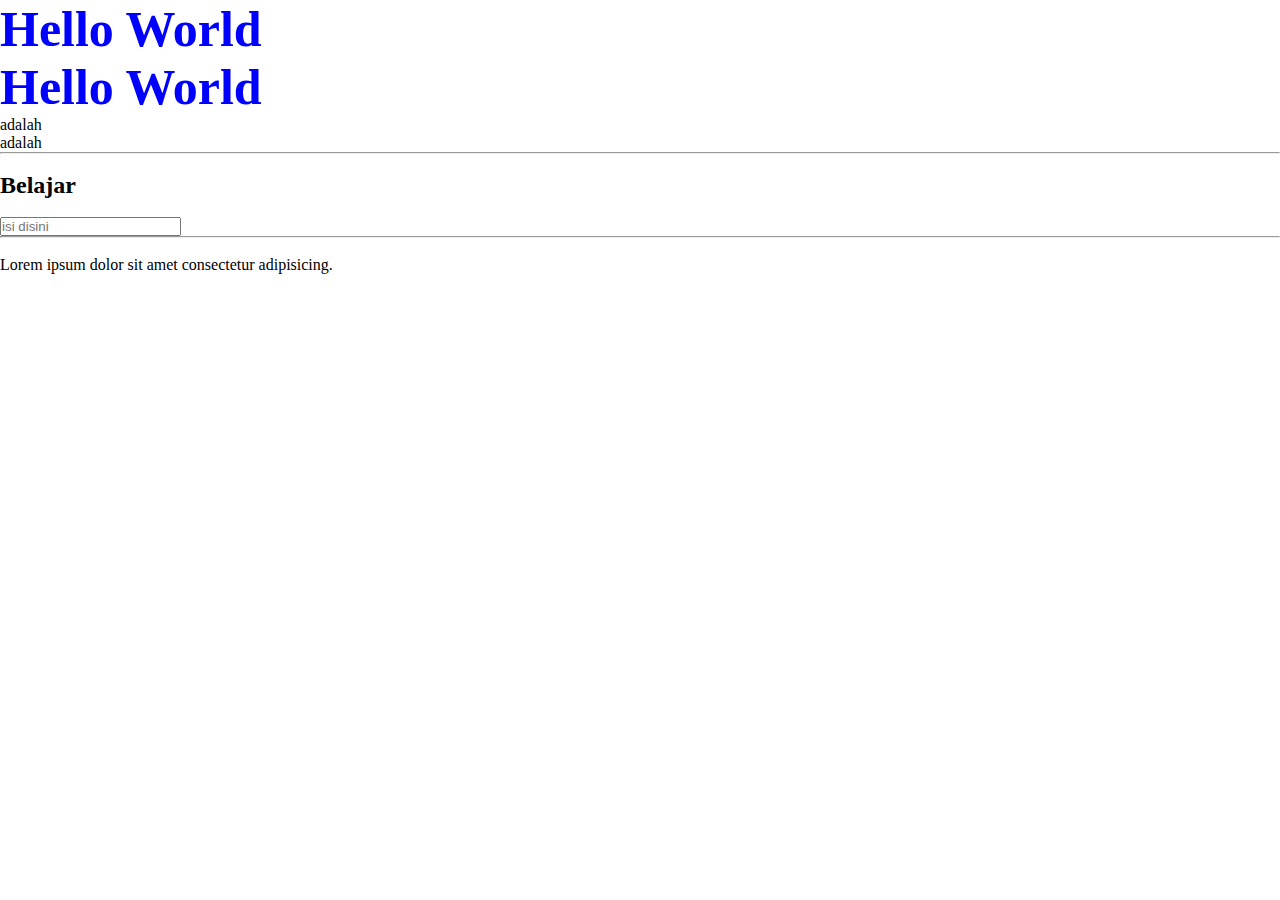
<file: minggu_empat_CSS/index.html>
<!DOCTYPE html>
<html lang="en">
<head>
    <meta charset="UTF-8">
    <meta name="viewport" content="width=device-width, initial-scale=1.0">
    <title>CSS</title>
    <link rel="stylesheet" href="style.css">
</head>
<body>
   <h1>Hello World</h1>
   <h1>Hello World</h1>
   <p>adalah</p>
   <p>adalah</p>
   <hr>
   <br>
   <h2 id="sorot">Belajar</h2>
   <br>
   <input type="text" id="warna" placeholder="isi disini">
   <hr>
   <br>
   <p id="text">Lorem ipsum dolor sit amet consectetur adipisicing.</p>
</body>
</html>
</file>
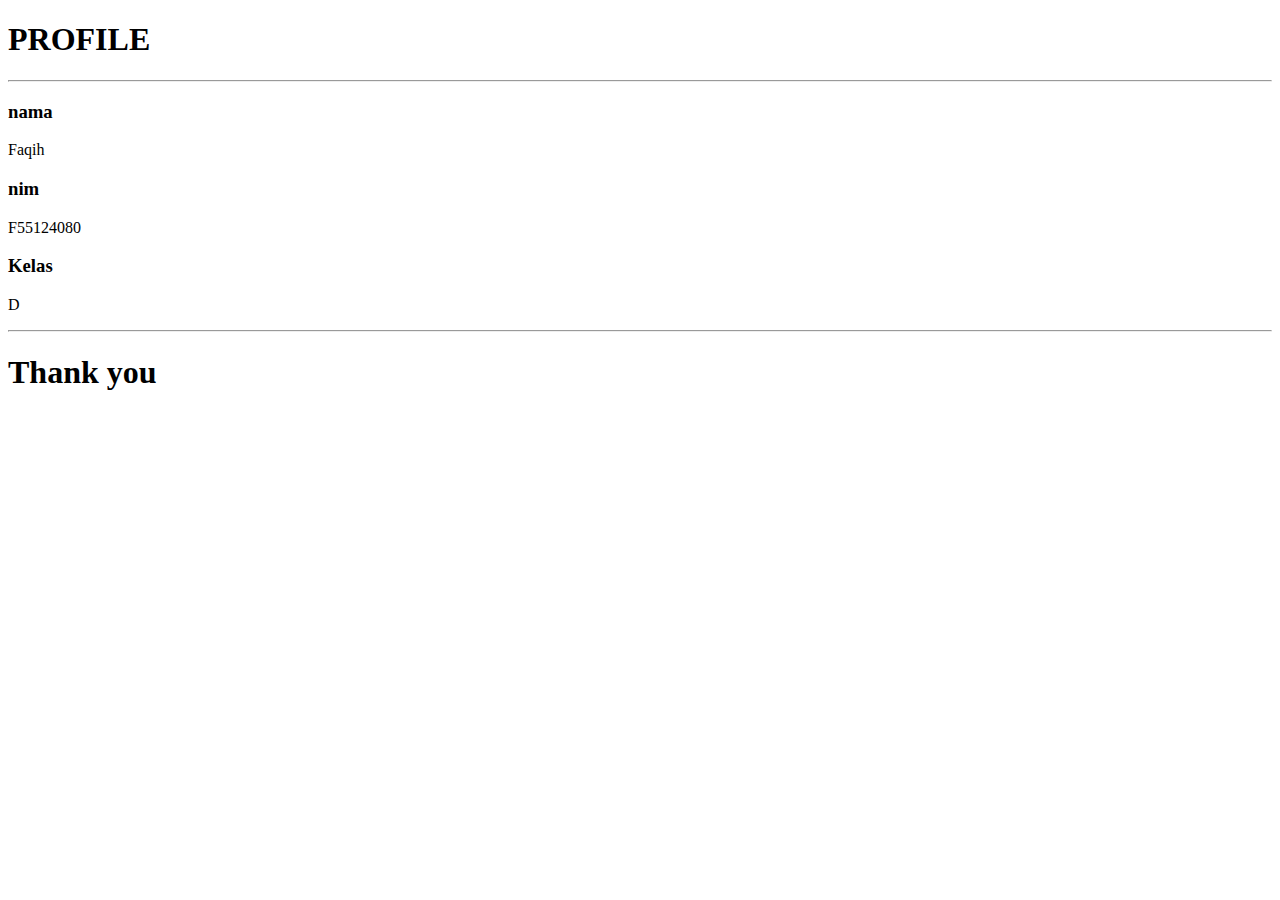
<file: minggu_pertama/index.html>
<!DOCTYPE html>
<html lang="en">
<head>
    <meta charset="UTF-8">
    <meta name="viewport" content="width=device-width, initial-scale=1.0">
    <title>Faqih</title>
</head>
<body>
    <p>
        <h1>PROFILE</h1>
        <hr>
        <h3>nama</h3>
        <p>Faqih</p>
        <h3>nim</h3>
        <p>F55124080</p>
        <h3>Kelas</h3>
        <p>D</p>
        <hr>
        <h1>Thank you</h1>
    </p>
</body>
</html>
</file>
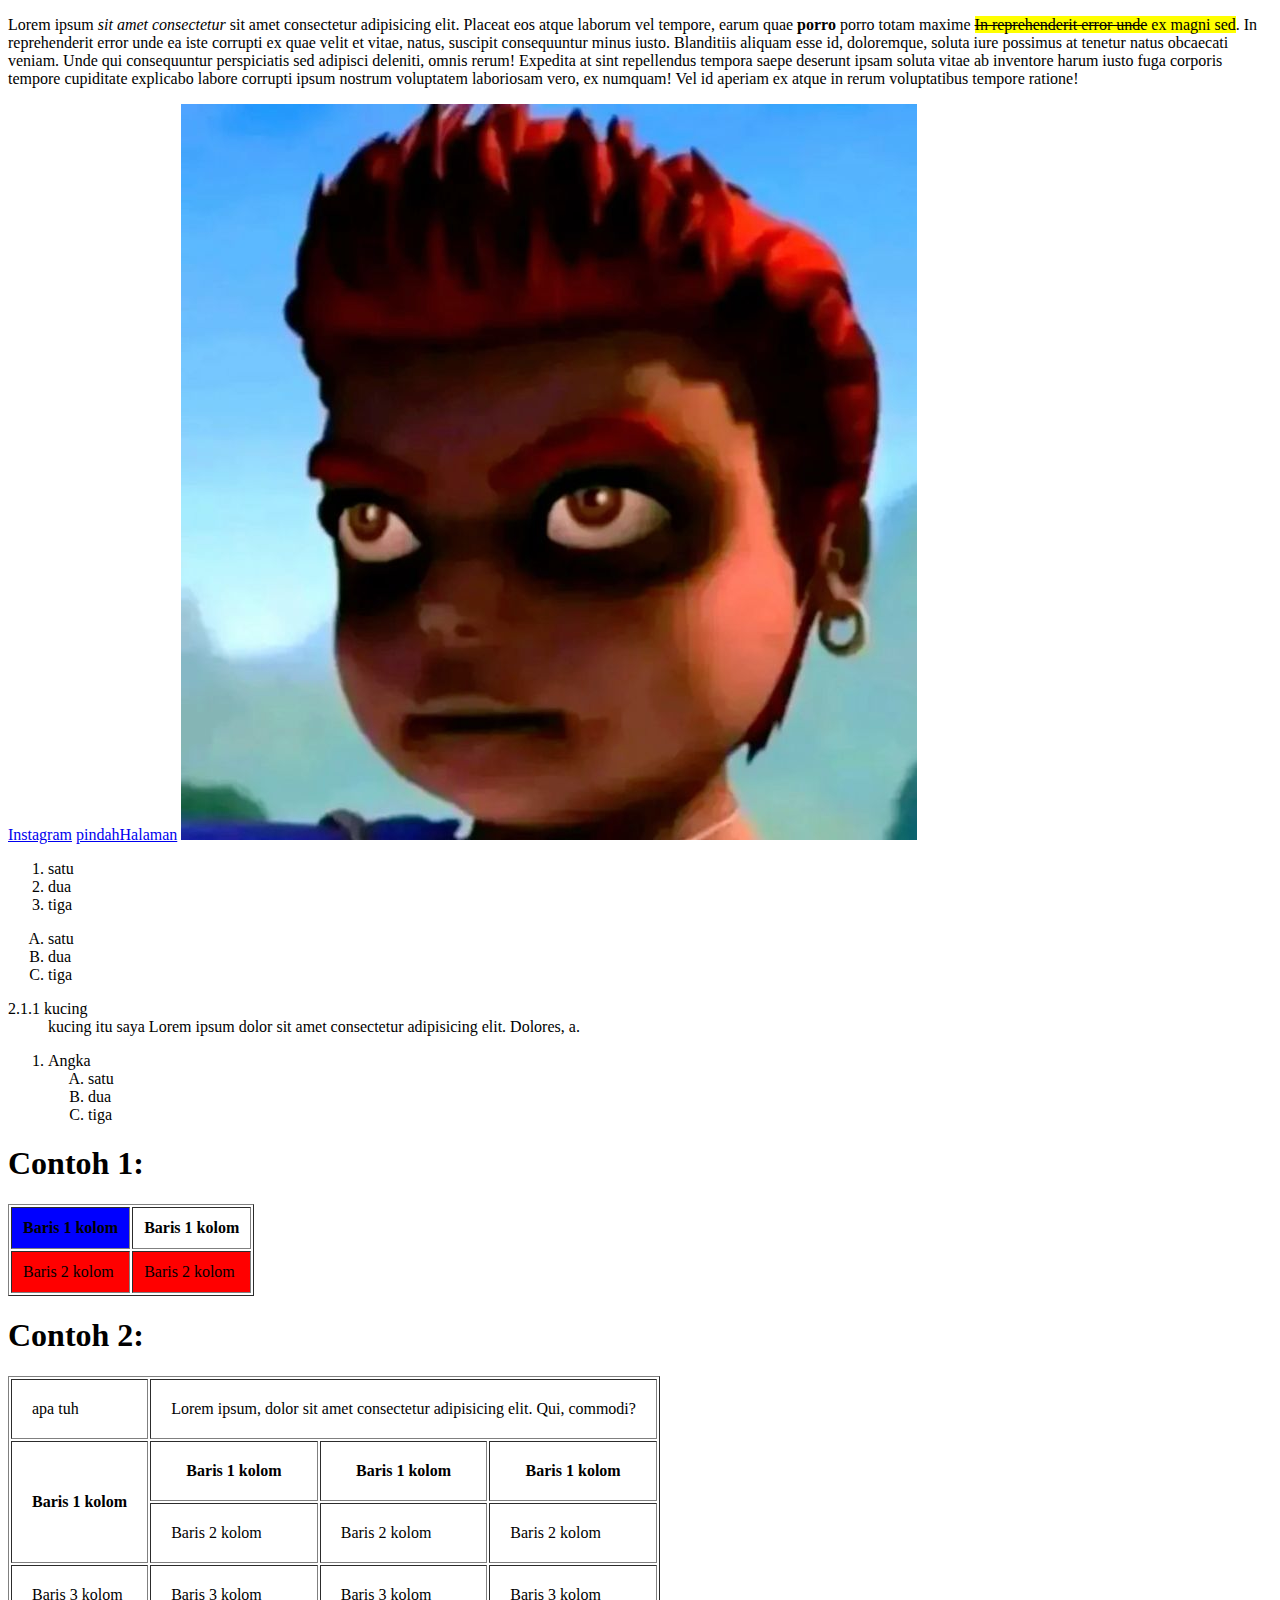
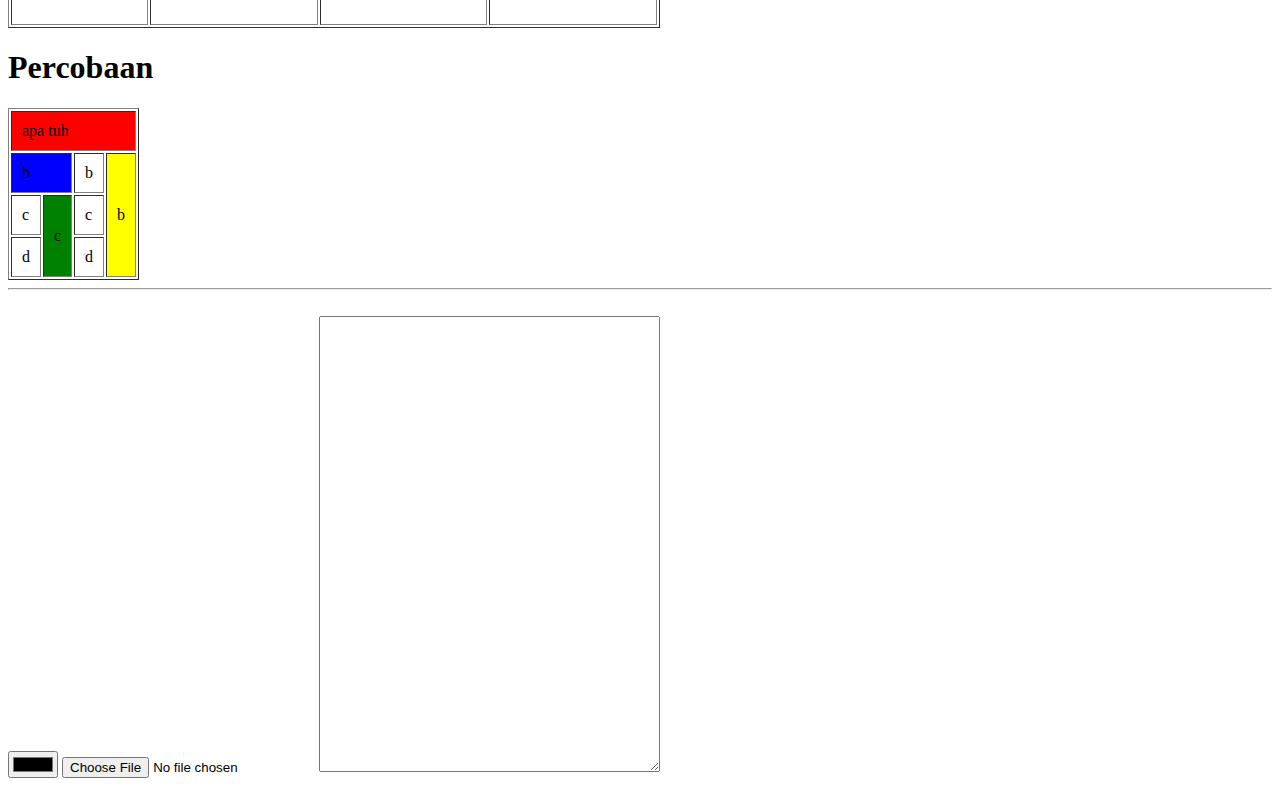
<file: minggu_kedua/index .html>
<!DOCTYPE html>
<html lang="en">
<head>
    <meta charset="UTF-8">
    <meta name="viewport" content="width=device-width, initial-scale=1.0">
    <title>Week2</title>
</head>
<body>
    <p>
        Lorem ipsum <i>sit amet consectetur</i> sit amet consectetur adipisicing elit. Placeat eos atque laborum vel tempore, earum quae <strong>porro</strong> porro totam maxime <mark><del>In reprehenderit error unde</del> ex magni sed</mark>. In reprehenderit error unde ea iste corrupti ex quae velit et vitae, natus, suscipit consequuntur minus iusto. Blanditiis aliquam esse id, doloremque, soluta iure possimus at tenetur natus obcaecati veniam. Unde qui consequuntur perspiciatis sed adipisci deleniti, omnis rerum! Expedita at sint repellendus tempora saepe deserunt ipsam soluta vitae ab inventore harum iusto fuga corporis tempore cupiditate explicabo labore corrupti ipsum nostrum voluptatem laboriosam vero, ex numquam! Vel id aperiam ex atque in rerum voluptatibus tempore ratione!
    </p>
    <a href="https://www.instagram.com/programming.tadulako/" target="_blank">Instagram</a>
    <a href="index2.html">pindahHalaman</a>
    <img src="Pragos.jpg" alt="">

    <ol>
        <li>satu</li>
        <li>dua</li>
        <li>tiga</li>
    </ol>

    <ol type="A">
        <li>satu</li>
        <li>dua</li>
        <li>tiga</li>
    </ol>

    <dl>
        <dt>2.1.1 kucing</dt>
        <dd>kucing itu saya Lorem ipsum dolor sit amet consectetur adipisicing elit. Dolores, a.</dd>
    </dl>

    <ol>
        <li> Angka
            <ol type="A">
                <li>satu</li>
                <li>dua</li>
                <li>tiga</li>
            </ol>
        </li>
    </ol>
    <h1>Contoh 1:</h1>

    <table border="1" cellpadding="11">
        <tr>
            <th bgcolor="blue">Baris 1 kolom</th>
            <th>Baris 1 kolom</th>
        </tr>
        <tr bgcolor="red">
            <td>Baris 2 kolom</td>
            <td>Baris 2 kolom</td>
        </tr>

    </table>
    
    <h1>Contoh 2:</h1>
    <table border="1" cellpadding="20">
        <tr>
            <td>apa tuh</td>
            <td colspan="3">Lorem ipsum, dolor sit amet consectetur adipisicing elit. Qui, commodi?</td>
        </tr>
        <tr>
            <th rowspan="2">Baris 1 kolom</th>
            <th>Baris 1 kolom</th>
            <th>Baris 1 kolom</th>
            <th>Baris 1 kolom</th>
        </tr>
        <tr>
            <td>Baris 2 kolom</td>
            <td>Baris 2 kolom</td>
            <td>Baris 2 kolom</td>
        </tr>
        <tr>
            <td>Baris 3 kolom</td>
            <td>Baris 3 kolom</td>
            <td>Baris 3 kolom</td>
            <td>Baris 3 kolom</td>
        </tr>
        
    </table>
    
    <h1>Percobaan</h1>
    <table border="1" cellpadding="10">
        <tr>
            <td colspan="4" bgcolor="red">apa tuh</td>
        </tr>
        
        <tr>
            <td colspan="2" bgcolor="blue">b</td>
            <td>b</td>
            <td rowspan="3" bgcolor="yellow">b</td>
        </tr>

        <tr>
            <td>c</td>
            <td rowspan="2" bgcolor="green">c</td>
            <td>c</td>
        </tr>

        <tr>
            <td>d</td>
            <td>d</td>
        </tr>
    </table>
    <hr>
    <br>

    <form action="">
        <input type="color" name="Faqih" id="62362">
        <input type="file" name="Faqih" id="">
        <textarea name="Faqih" id="" rows="30" cols="40"></textarea>

    </form>

</body>
</html>
</file>
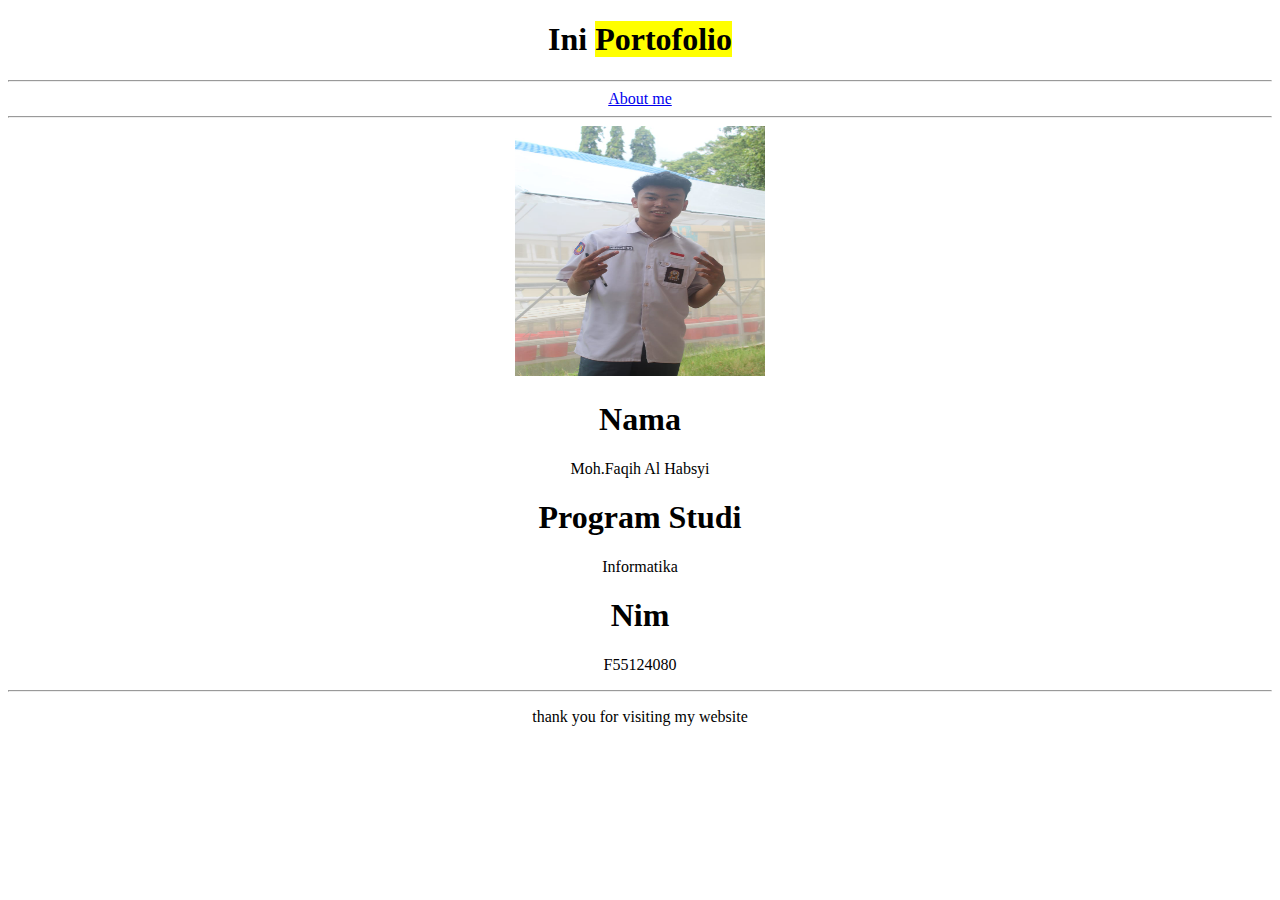
<file: minggu_ketiga/layoutsemantic.html>
<!DOCTYPE html>
<html lang="en">
<head>
    <meta charset="UTF-8">
    <meta name="viewport" content="width=device-width, initial-scale=1.0">
    <title>Document</title>
</head>
<style>
    img{
        height: 250px;
        width: 250px;
    }
</style>
<body>
    <center>

        <h1> Ini <mark> Portofolio </mark> </h1>
        <hr>
        <a href="layoutsemantic2.html">About me</a>
        <hr>
        <img src="Qihhh.jpg" alt="">
        <p>
        <h1>Nama</h1>
        <p>Moh.Faqih Al Habsyi</p>
        <h1>Program Studi</h1>
        <p>Informatika</p>
        <h1>Nim</h1>
        <p>F55124080</p>
    </p>
    <hr>
    <p>thank you for visiting my website</p>
</center>
    
</body>
</html>
</file>
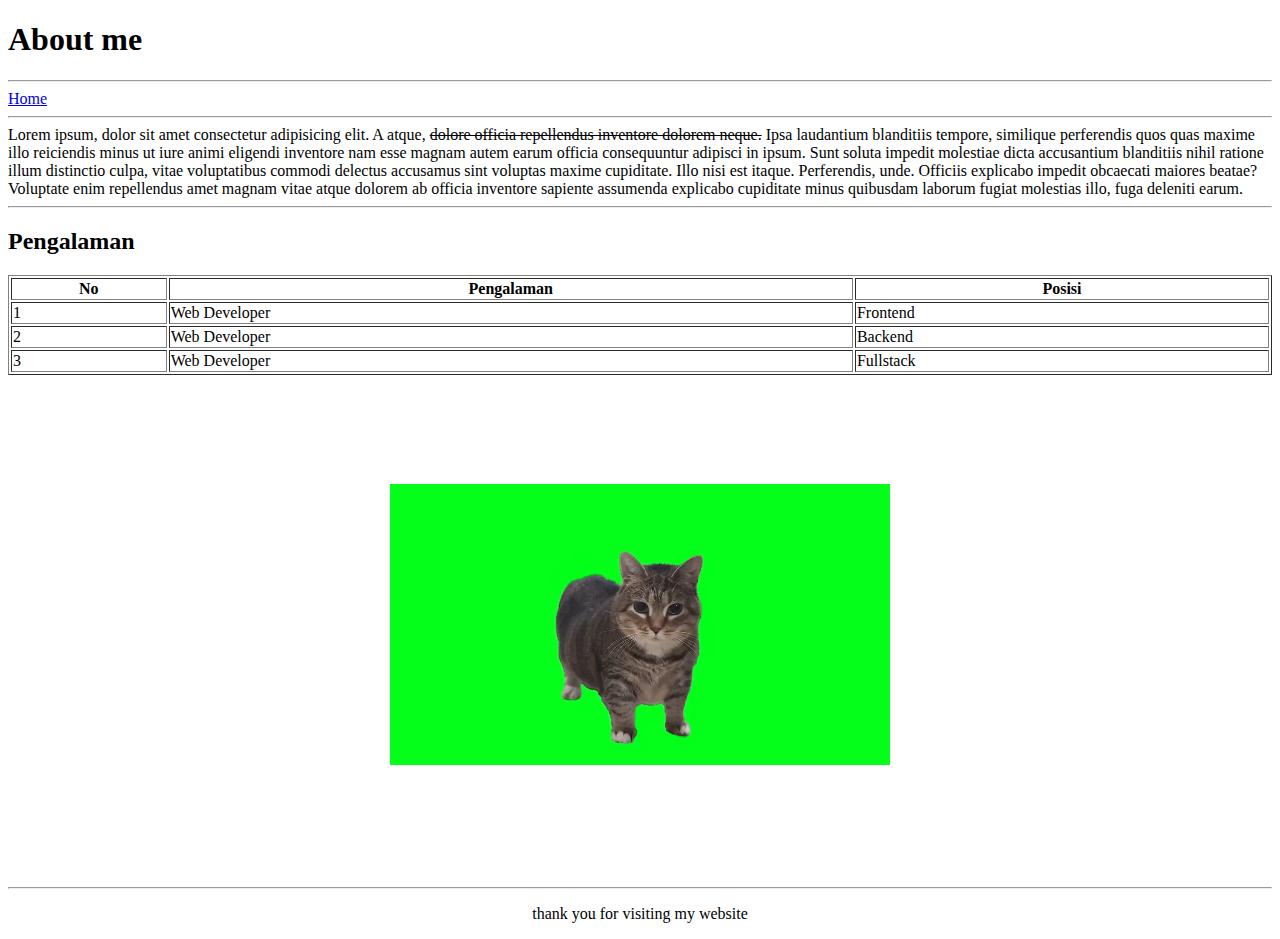
<file: minggu_ketiga/layoutsemantic2.html>
<!DOCTYPE html>
<html lang="en">
<head>
    <meta charset="UTF-8">
    <meta name="viewport" content="width=device-width, initial-scale=1.0">
    <title>Document</title>
</head>
<style>
    table{
        width: 100%;
    }
</style>
<body>
    <p>
        <h1>About me</h1>
    </p>
    <hr>
    <a href="layoutsemantic.html">Home</a>
    <hr>
    Lorem ipsum, dolor sit amet consectetur adipisicing elit. A atque, <del>dolore officia repellendus inventore dolorem neque.</del> Ipsa laudantium blanditiis tempore, similique perferendis quos quas maxime illo reiciendis minus ut iure animi eligendi inventore nam esse magnam autem earum officia consequuntur adipisci in ipsum. Sunt soluta impedit molestiae dicta accusantium blanditiis nihil ratione illum distinctio culpa, vitae voluptatibus commodi delectus accusamus sint voluptas maxime cupiditate. Illo nisi est itaque. Perferendis, unde. Officiis explicabo impedit obcaecati maiores beatae? Voluptate enim repellendus amet magnam vitae atque dolorem ab officia inventore sapiente assumenda explicabo cupiditate minus quibusdam laborum fugiat molestias illo, fuga deleniti earum.
    <hr>
    <h2>Pengalaman</h2>

    <table border="1" cellpedding="100">
        <tr>
            <th>No</th>
            <th>Pengalaman</th>
            <th>Posisi</th>
        </tr>
        
        <tr>
            <td>1</td>
            <td>Web Developer</td>
            <td>Frontend</td>
        </tr>
        <tr>
            <td>2</td>
            <td>Web Developer</td>
            <td>Backend</td>
        </tr>
        <tr>
            <td>3</td>
            <td>Web Developer</td>
            <td>Fullstack</td>
        </tr>
    </table>
         
    <center>
            <video src="utomp3.com - OIIAOIIA CAT but in 4K Not Actually.mp4" autoplay
            width="500px" height="500px">
        </video>
    
        <br>
        <hr>
        <p>thank you for visiting my website</p>
     </center>



</body>
</html>
</file>
<file: minggu_empat_CSS/style.css>
h1{
    color: blue;
    font-size: 50px;
}

*{
    margin: 0;
    padding: 0;
}

h2:hover{
    color: green;
}

#warna:hover::placeholder{
    color: blueviolet; 
}

p:hover::after{
    content: " Eaa ";
    color: red;
}
</file>
